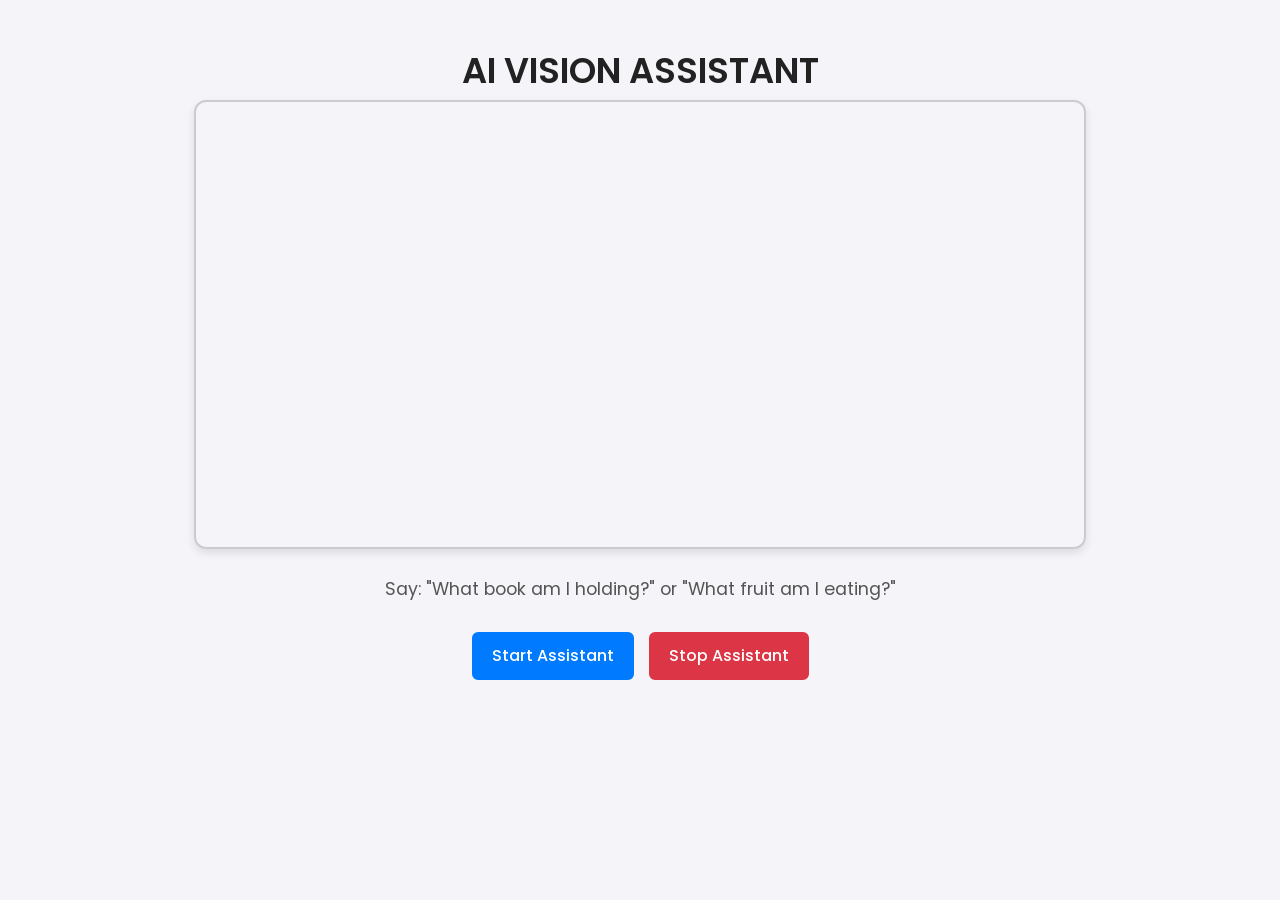
<file: frontend/static/video.html>
<!DOCTYPE html>
<html lang="en">

<head>
    <meta charset="UTF-8">
    <meta name="viewport" content="width=device-width, initial-scale=1.0">
    <title>AI Vision Assistant</title>

    <!-- Bootstrap CSS -->
    <link rel="stylesheet" href="https://cdn.jsdelivr.net/npm/bootstrap@5.3.0/dist/css/bootstrap.min.css">

    <!-- Google Fonts -->
    <link rel="preconnect" href="https://fonts.googleapis.com">
    <link rel="preconnect" href="https://fonts.gstatic.com" crossorigin>
    <link href="https://fonts.googleapis.com/css2?family=Poppins:ital,wght@0,100;0,200;0,300;0,400;0,500;0,600;0,700;0,800;0,900;1,100;1,200;1,300;1,400;1,500;1,600;1,700;1,800;1,900&display=swap" rel="stylesheet">
    <style>
        body {
            background-color: #f4f4f9;
            /* Light gray background */
            color: #333;
            /* Dark text for readability */
            font-family: "Poppins", sans-serif;
            text-align: center;
            padding-top: 50px;
        }

        /* Title */
        h1 {
            font-size: 2.2rem;
            text-transform: uppercase;
            font-weight: 600;
            color: #222;
            text-shadow: none;
            /* Removed neon glow */
        }

        /* Video Feed */
        #videoFeed {
            width: 80%;
            height: auto;
            border-radius: 12px;
            border: 2px solid #ccc;
            box-shadow: 0 4px 8px rgba(0, 0, 0, 0.1);
            transition: all 0.3s ease;
        }

        #videoFeed:hover {
            border-color: #007bff;
            box-shadow: 0 6px 12px rgba(0, 123, 255, 0.2);
        }

        /* Status Text */
        #status {
            font-size: 1.1rem;
            margin-top: 20px;
            color: #555;
        }

        /* Buttons */
        .btn {
            font-size: 1rem;
            font-weight: 500;
            padding: 10px 18px;
            border-radius: 6px;
            border: 2px solid transparent;
            cursor: pointer;
            transition: all 0.3s ease;
            outline: none;
        }

        /* Primary Button */
        .btn-primary {
            background-color: #007bff;
            color: white;
            border-color: #007bff;
        }

        .btn-primary:hover {
            background-color: #0056b3;
            border-color: #0056b3;
        }

        /* Danger Button */
        .btn-danger {
            background-color: #dc3545;
            color: white;
            border-color: #dc3545;
        }

        .btn-danger:hover {
            background-color: #b02a37;
            border-color: #b02a37;
        }

        /* Button Container */
        .button-group {
            margin-top: 30px;
            display: flex;
            justify-content: center;
            gap: 15px;
        }

        /* Responsive Design */
        @media (max-width: 768px) {
            #videoFeed {
                width: 100%;
            }

            .btn {
                font-size: 0.9rem;
                padding: 8px 14px;
            }
        }
    </style>
</head>

<body>

    <h1>AI Vision Assistant</h1>

    <div class="container">
        <video id="videoFeed" autoplay></video>
        <p id="status">Say: "What book am I holding?" or "What fruit am I eating?"</p>

        <div class="button-group">
            <button id="startAssistant" class="btn btn-primary">Start Assistant</button>
            <button id="stopAssistant" class="btn btn-danger">Stop Assistant</button>
        </div>
    </div>

    <script src="/frontend/js/Eyescript.js"></script>

</body>

</html>
</file>
